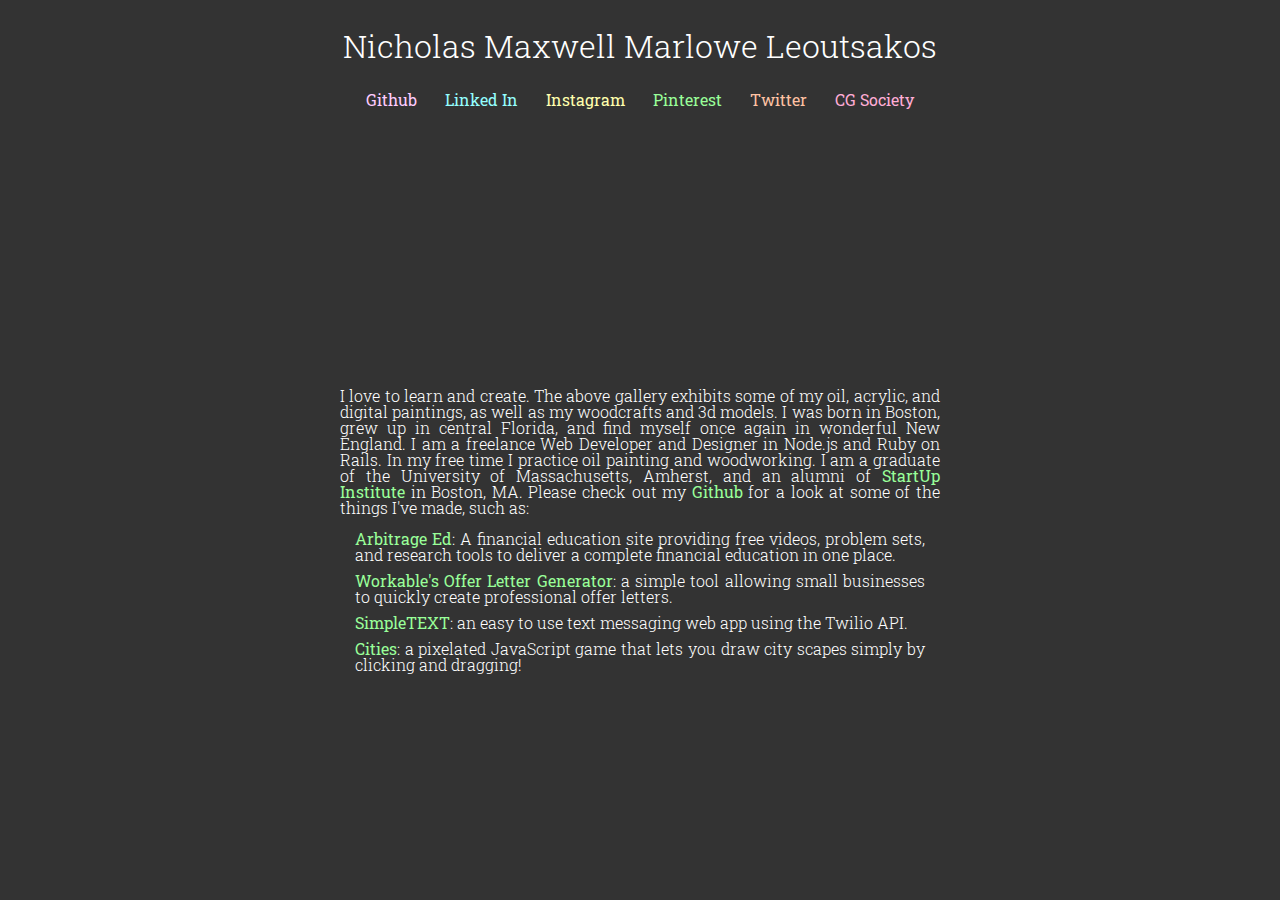
<file: index.html>
<!DOCTYPE html>
<html>

<head>
    <title>Nicholas Maxwell Marlowe Leoutsakos</title>
    <meta name="p:domain_verify" content="f28ae9332cab2de8b8170a827e5ea31d"/>
    <META http-equiv="Content-Type" content="text/html; charset=utf-8">
    <link href='http://fonts.googleapis.com/css?family=Roboto+Slab:400,300' rel='stylesheet' type='text/css'>
    <script src="http://ajax.googleapis.com/ajax/libs/jquery/1.11.1/jquery.min.js"></script>
    <link href="main.css" rel="stylesheet">


</head>

<body>
    <div class="profile">
        <h1>Nicholas Maxwell Marlowe Leoutsakos</h1>
        <ul class="links">
            <li><a id="Github" href="https://github.com/nleoutsa">Github</a></li>
            <li><a id="LinkedIn" href="https://www.linkedin.com/in/nicholasleoutsakos">Linked In</a></li>
            <li><a id="Instagram" href="https://instagram.com/nleoutsa/">Instagram</a></li>
            <li><a id="Pinterest" href="https://www.pinterest.com/nleoutsa/art-by-nicholas-leoutsakos/">Pinterest</a></li>
            <li><a id="Twitter" href="https://twitter.com/nleoutsa">Twitter</a></li>
            <li><a id="CGSociety" href="http://nleoutsa.cgsociety.org/">CG Society</a></li>
        </ul>

    </div>

    <div class="gallery">
        <ul>
        <li><span class="topBorder"></span></li>
        <li><div class="leftPic"></div></li>
        <li><div class="photos"></div></li>
        <li><div class="rightPic"></div></li>
        <li><p class="big"></p></li>
        <li><h4 class="info">I love to learn and create. The above gallery exhibits some of my oil, acrylic, and digital paintings, as well as my woodcrafts and 3d models.
            I was born in Boston, grew up in central Florida, and find myself once again in wonderful New England.
            I am a freelance Web Developer and Designer in Node.js and Ruby on Rails.
            In my free time I practice oil painting and woodworking.
            I am a graduate of the University of Massachusetts, Amherst, and an alumni of <a href="http://www.startupinstitute.com/?region=boston">StartUp Institute</a> in Boston, MA.
            Please check out my <a href="https://github.com/nleoutsa">Github</a> for a look at some of the things I've made, such as:
            <ul class='projects'>
                <li><a href="http://arbitrageed.com/">Arbitrage Ed</a>: A financial education site providing free videos, problem sets, and research tools to deliver a complete financial education in one place.</li>
                <li><a href="https://workable-app.herokuapp.com/">Workable's Offer Letter Generator</a>: a simple tool allowing small businesses to quickly create professional offer letters.</li>
                <li><a href="https://morning-retreat-6114.herokuapp.com/">SimpleTEXT</a>: an easy to use text messaging web app using the Twilio API.</li>
                <li><a href="https://cities.bitballoon.com">Cities</a>: a pixelated JavaScript game that lets you draw city scapes simply by clicking and dragging!</li>
            </ul>
        </h4></li>
        </ul>
    </div>

    <script src="script.js"></script>
</body>
</html>
</file>
<file: main.css>
/*
====================================================================================================================
====================================================================================================================
STYLE RESET
http://meyerweb.com/eric/tools/css/reset/ 2. v2.0 | 20110126
License: none (public domain)
====================================================================================================================
====================================================================================================================
*/

html, body, div, span, applet, object, iframe,
h1, h2, h3, h4, h5, h6, p, blockquote, pre,
a, abbr, acronym, address, big, cite, code,
del, dfn, em, img, ins, kbd, q, s, samp,
small, strike, strong, sub, sup, tt, var,
b, u, i, center,
dl, dt, dd, ol, ul, li,
fieldset, form, label, legend,
table, caption, tbody, tfoot, thead, tr, th, td,
article, aside, canvas, details, embed,
figure, figcaption, footer, header, hgroup,
menu, nav, output, ruby, section, summary,
time, mark, audio, video {
  margin: 0;
  padding: 0;
  border: 0;
  font-size: 100%;
  font: inherit;
  vertical-align: baseline;
}
/* HTML5 display-role reset for older browsers */
article, aside, details, figcaption, figure,
footer, header, hgroup, menu, nav, section {
  display: block;
}
body {
  line-height: 1;
}
ol, ul {
  list-style: none;
}
blockquote, q {
  quotes: none;
}
blockquote:before, blockquote:after,
q:before, q:after {
  content: '';
  content: none;
}
table {
  border-collapse: collapse;
  border-spacing: 0;
}

/*
====================================================================================================================
====================================================================================================================
CUSTOM STYLES
====================================================================================================================
====================================================================================================================
*/

	*,
	*:before,
	*:after,	{
		-webkit-box-sizing: border-box;
		-moz-box-sizing: border-box;
		box-sizing: border-box;
	}



    body	{
        margin: 0 auto;
        text-align: center;
        max-width: 600px;
        background: #333;
        font-family: 'Roboto Slab', serif;
        font-weight: 300;
        color: white;
    }
    li {
        display: inline;
    }
    div	{
        transition: left 2s;
        -webkit-transition: left 2s;
        -moz-transition: left 2s;
    }
    p {
        transition: top 3s;
        -webkit-transition: top 3s;
        -moz-transition: top 3s;
    }
    h1  {
        font-size: 32px;
        margin: 30px auto;
    }
    h4	{
        transition: top 3s;
        -webkit-transition: top 3s;
        -moz-transition: top 3s;
        position: absolute;
        text-align: justify;
    }

    a:hover   {
        color: white;
    }
    a   {
        font-weight: 400;
        color: #99FF99;
        text-decoration: none;
    }


    .links  {
        margin-bottom: 30px;
    }
    .links li   {
        margin: 0 12px;
    }
    .profile {
        position: relative;
        max-width: 600px;
        margin: 0 auto 250px auto;
    }

    .expand	div{
        left: 200px;
    }
    .gallery	{
        position: relative;
        max-width: 600px;
        margin: 0 auto;
        top: -210px;
    }
    .leftPic {
        height: 200px;
        width: 200px;
        background: ; /* left blank so JS can change it...*/
        position: absolute;
        left: 0px;
    }
    .photos {
        height: 200px;
        width: 200px;
        background: ; /* left blank so JS can change it...*/
        position: absolute;
        left: 200px;
        z-index: 1;
    }
    .rightPic {
        height: 200px;
        width: 200px;
        background: ; /* left blank so JS can change it...*/
        position: absolute;
        left: 400px;
    }
    .big	{
        height: 600px;
        width: 600px;
        background: ; /* left blank so JS can change it...*/
        position: absolute;
        left: 0px;
        top: -420px;
        background-size: cover;
        z-index: -4;
    }
    .zoom	{
        position: absolute;
        top: 180px;
    }
    .topBorder	{
        background: #333;
        z-index: -3;
        width: 610px;
        height: 620px;
        left: -5px;
        top: -420px;
        position: absolute;
    }


    .info	{
        top: 240px;
    }

    .lower	{
        top: 830px;
    }

.projects {
	margin: 10px auto;
	padding: 0 10px;
	list-style: none;
}
.projects li {
	display: block;
	margin: 5px;
	float: left;
}

    #Github {
        color: #FFCCFF;
    }
    #LinkedIn {
        color: #94FFFF;
    }
    #Instagram {
        color: #FFFFAD;
    }
    #Pinterest  {
        color: #99FF99;
    }
    #Twitter  {
        color: #FFC2A3;
    }
    #CGSociety  {
        color: #FFADD6;
    }
</file>
